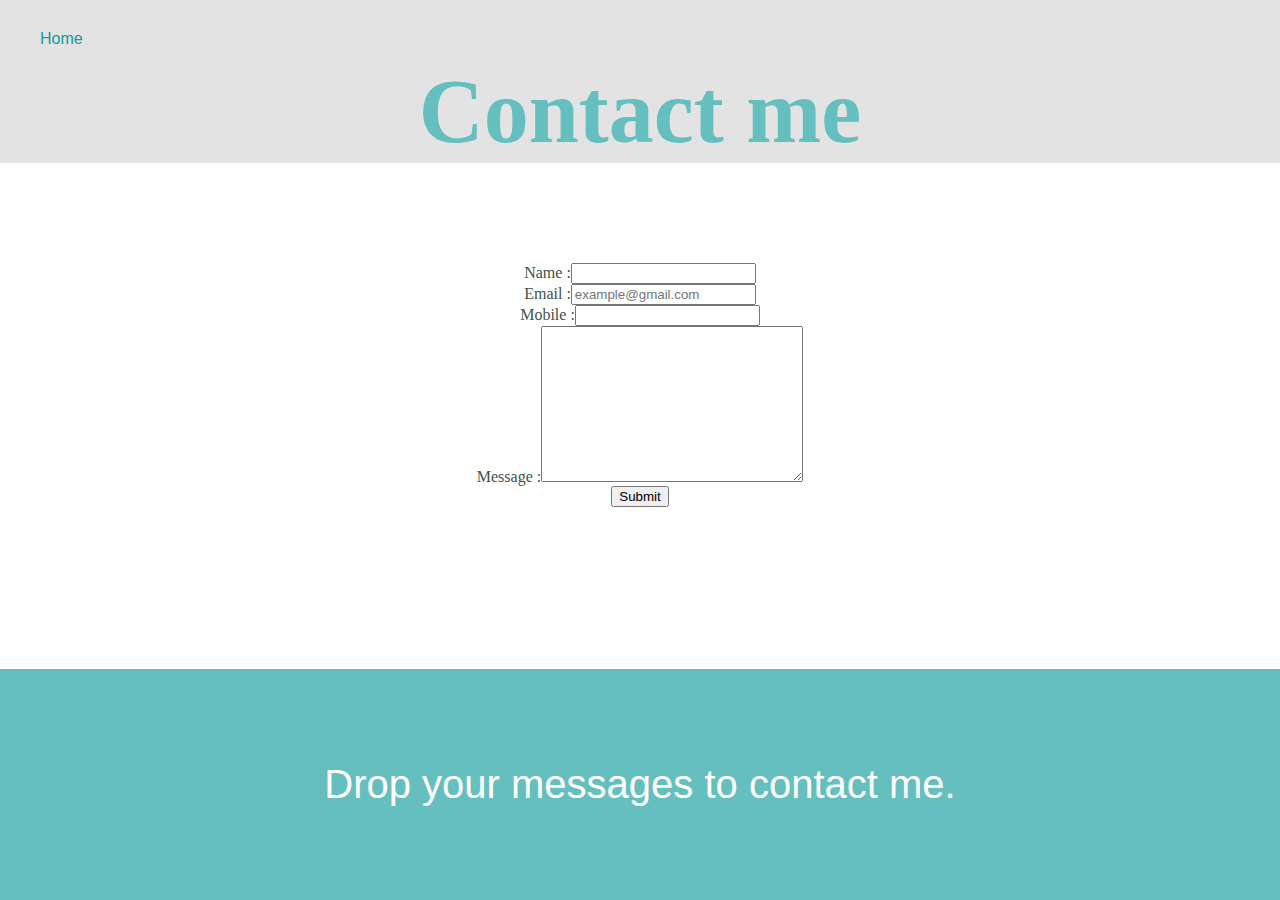
<file: contact.html>
<!DOCTYPE html>
<html lang="en">
  <head>
    <meta charset="UTF-8" />
    <meta name="viewport" content="width=device-width, initial-scale=1.0" />
    <link rel="stylesheet" href="https://cdn.jsdelivr.net/npm/bootstrap@4.5.3/dist/css/bootstrap.min.css" integrity="sha384-TX8t27EcRE3e/ihU7zmQxVncDAy5uIKz4rEkgIXeMed4M0jlfIDPvg6uqKI2xXr2" crossorigin="anonymous">
    <title>Aaron P Sam</title>
    <link rel="stylesheet" href="css/styles.css" />
  </head>
  <body>
    <div class="contact-topcontainer">
      <div class="btnholder">
        <a href="index.html" class="navigatebtn"> Home</a>
      </div>
      <h1>Contact me</h1>
    </div>
    <div class="middle-container">
      <table>
        <form
          action="mailto:aaronpsam@gmail.com"
          method="post"
          enctype="text/plain"
        >
          <label>Name :</label>
          <input type="text" name="name" value="" required /><br />
  
          <label for="email">Email :</label>
          <input
            type="email"
            name="email"
            id="email"
            placeholder="example@gmail.com"
            required
          /><br />
          <label>Mobile :</label>
          <input type="number" name="mobile" value="" required /><br />
  
          <label for="message">Message :</label>
          <textarea name="message" id="message" cols="30" rows="10"></textarea
          ><br />
  
          <input type="submit" value="Submit" />
        </form>
      </table>
    </div>
    <div class="contact-bottomcontainer">
      <h2 style="color:#fff">Drop your messages to contact me.</h2>
    </div>
    
  </body>
</html>
</file>
<file: css/styles.css>
body{
   font-family: 'Merriweather', serif;
   margin: 0;
   text-align: center;
   color: #40514E;
}

h1{
    color: #66BFBF;
    font-family: 'Sacramento', cursive;
    font-size: 5.625rem;    /* 16px=100%=1em=1rem  */
    margin: 50px auto 0 auto; 
}

h2{
    color: #66BFBF;
    font-family: 'Montserrat', sans-serif;
    font-size: 2.5rem;
    font-weight: normal;
    padding-bottom: 10px;
}

p{
    line-height: 2;
}

hr{
    border: dotted #EAF6F6 6px;
    border-bottom: none;
    margin: 100px auto;
    width: 4%;
}
span{
    text-decoration: underline;
}

h3{
    color:  #11999E;
    font-family: 'Montserrat', sans-serif;
}

.top-container{
    background-color: #e4e3e3;
    position: relative;
    padding-top: 100px;
}

.top-cloud{
    position: absolute;
    right: 300px;
    top: 40px;
}
.bottom-cloud{
    position: absolute; /*the below two lines are properties of position : absolute; */
    left: 250px;
    bottom: 300px;
}

.middle-container{
    margin: 100px 0 100px 0;
}

.aaron-pic{
    width: 200px;
    height: 200px;
}

.intro{
    width: 30%;
    margin: auto;
}

.skill-row{
    margin: 200px auto 200px auto;
    text-align: left;
    width: 50%;
}

.design-gif{
    float: left;
    margin-right: 30px;
    width: 25%;
    border-radius: 10%;
}

.develop-gif{
    margin-left: 30px;
    float: right;
    width: 25%;
    border-radius: 10%
}

.code-gif{
    margin-right: 30px;
    float: left;
    width: 25%;
    border-radius: 10%
}

.contact-message{
    width: 40%;
    margin: 40px auto 100px;
}

.btn {
    background: #11cdd4;
    background-image: -webkit-linear-gradient(top, #11cdd4, #11999e);
    background-image: -moz-linear-gradient(top, #11cdd4, #11999e);
    background-image: -ms-linear-gradient(top, #11cdd4, #11999e);
    background-image: -o-linear-gradient(top, #11cdd4, #11999e);
    background-image: linear-gradient(to bottom, #11cdd4, #11999e);
    -webkit-border-radius: 8;
    -moz-border-radius: 8;
    border-radius: 8px;
    font-family: 'Montserrat', sans-serif;
    color: #ffffff;
    font-size: 20px;
    padding: 10px 20px 10px 20px;
    text-decoration: none;
}
  
.btn:hover {
    background: #30e3cb;
    background-image: -webkit-linear-gradient(top, #30e3cb, #2bc4ad);
    background-image: -moz-linear-gradient(top, #30e3cb, #2bc4ad);
    background-image: -ms-linear-gradient(top, #30e3cb, #2bc4ad);
    background-image: -o-linear-gradient(top, #30e3cb, #2bc4ad);
    background-image: linear-gradient(to bottom, #30e3cb, #2bc4ad);
    text-decoration: none;
}

.bottom-container{
    background-color: #66BFBF;
    padding: 50px 0 17px;
}

a{
    color: #11999E;
    font-family: 'Montserrat', sans-serif;
    margin: 10px 20px;
    text-decoration: none;
}

a:hover{
    color: #EAF6F6;
}

.copyright{
    color: #EAF6F6;
    font-size: 0.75rem;
    padding: 20px 0 ;
}
.btnholder{
    background-color: #e4e3e3;
    width: 100%;
    height: 10px;
}
.navigatebtn{
    display: flex;
    position: absolute;
    left: 20px;
    top: 20px;
}
.contact-topcontainer{
    padding-top: 0;
    margin-top: 0;
    background-color: #e4e3e3;
    width: 100%;
    height: auto;
}
.contact-bottomcontainer{
        background-color: #66BFBF;
        padding: 60px 0 50px;
        width: 100%;
        height: auto;
        position: absolute;
        bottom: 0;
}
</file>
